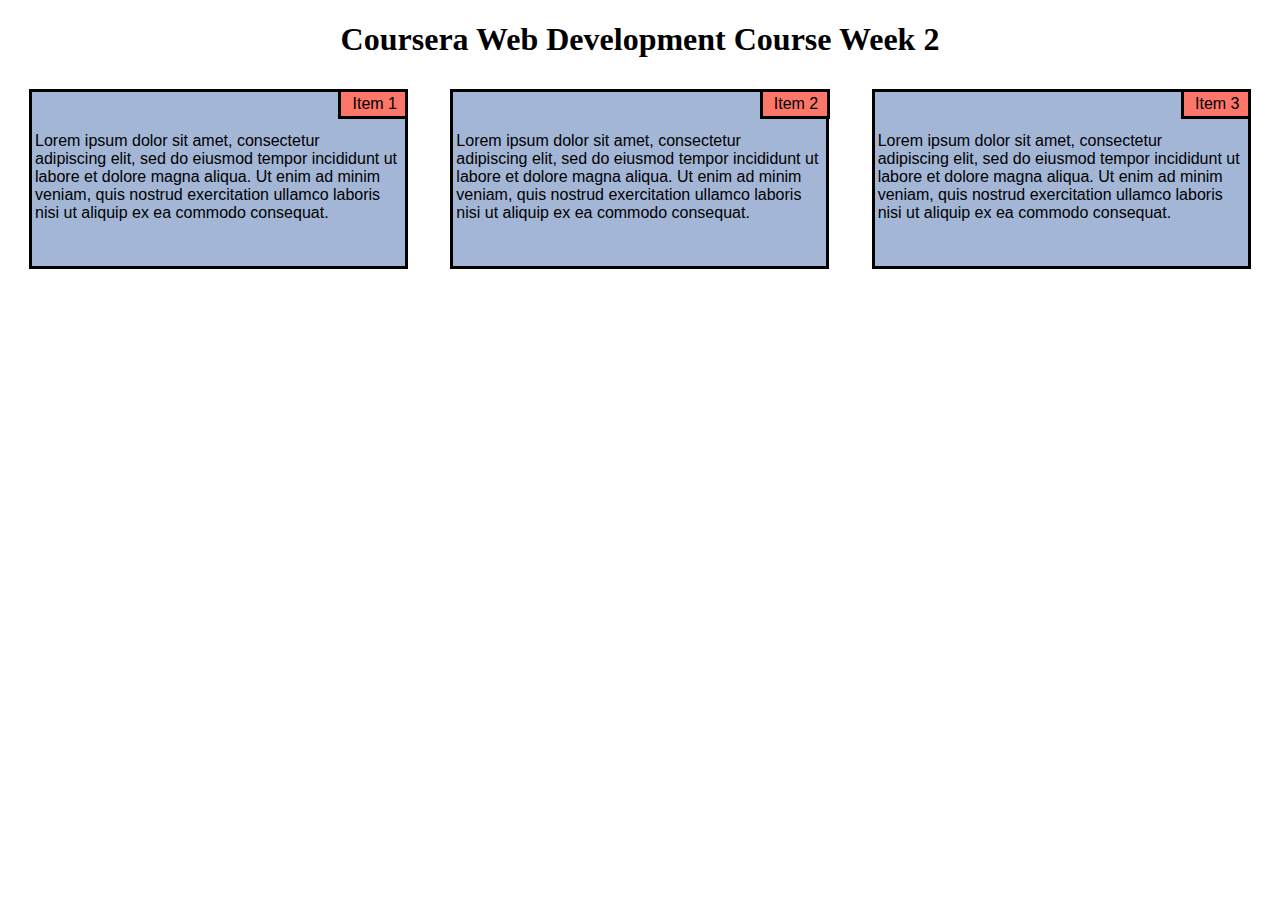
<file: week2/index.html>
<!DOCTYPE html> 
<html>
<head>
<meta charset="utf-8">
<meta name="viewport" content="width=device-width, initial-scale=1">
<title>Week 2</title>
<link rel="stylesheet" href="css/style.css">
</head>
<body>
<h1> Coursera Web Development Course Week 2 </h1>
<div class="row">
	<div class="col-lg-4 col-md-6 col-sd-12">
	<p id="header">Item 1 </p>
	<p id="content">Lorem ipsum dolor sit amet, consectetur adipiscing elit, sed do eiusmod tempor incididunt ut labore et dolore magna aliqua. Ut enim ad minim veniam, quis nostrud exercitation ullamco laboris nisi ut aliquip ex ea commodo consequat. </p></div>
	<div class="col-lg-4 col-md-6 col-sd-12">
	<p id="header">Item 2 </p>
	<p id="content">Lorem ipsum dolor sit amet, consectetur adipiscing elit, sed do eiusmod tempor incididunt ut labore et dolore magna aliqua. Ut enim ad minim veniam, quis nostrud exercitation ullamco laboris nisi ut aliquip ex ea commodo consequat. </p></div>
	<div class="col-lg-4 col-md-12 col-sd-12">
	<p id="header">Item 3 </p>
	<p id="content">Lorem ipsum dolor sit amet, consectetur adipiscing elit, sed do eiusmod tempor incididunt ut labore et dolore magna aliqua. Ut enim ad minim veniam, quis nostrud exercitation ullamco laboris nisi ut aliquip ex ea commodo consequat. </p></div>
</div> 
</body>
</html>
</file>
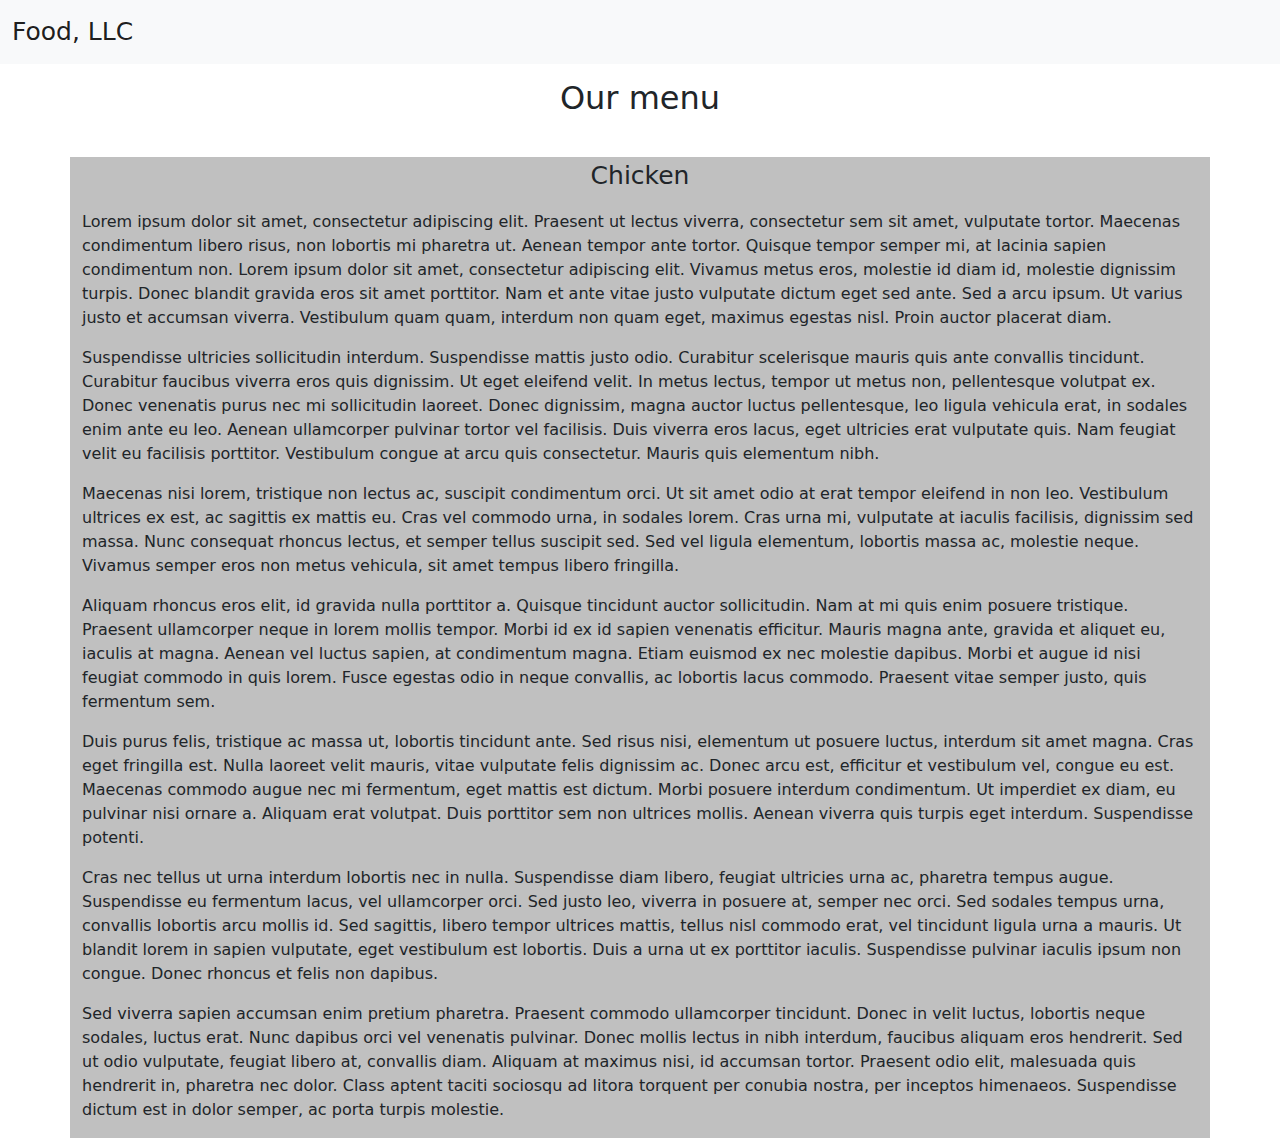
<file: week3/index.html>
<!doctype html>
<html lang="en">
  <head>
    <meta charset="utf-8">
    <meta http-equiv="X-UA-Compatible" content="IE=edge">
    <meta name="viewport" content="width=device-width, initial-scale=1">
    <title>Week 3</title>
    <link rel="stylesheet" href="css/bootstrap.min.css">
    <link rel="stylesheet" href="css/styles.css">
  </head>
<body>
	<header>
		<nav class="navbar navbar-light bg-light my-navbar">
		  <div class="container-fluid">
		    <a class="navbar-brand" href="#">Food, LLC</a>
		    <button class="navbar-toggler d-block d-sm-none" type="button" data-bs-toggle="collapse" data-bs-target="#navbarNav" aria-controls="navbarNav" aria-expanded="false" aria-label="Toggle navigation">
      			<span class="navbar-toggler-icon"></span>
		    </button>
		    <div class="collapse navbar-collapse" id="navbarNav">
		      <ul class="navbar-nav">
		        <li class="nav-item">
		          <a class="nav-link text-center" href="#">Chicken</a>
		        </li>
		        <li class="nav-item">
		          <a class="nav-link text-center" href="#">Beef</a>
		        </li>
		        <li class="nav-item">
		          <a class="nav-link text-center">Sushi</a>
		        </li>
		      </ul>
		    </div>
		  </div>
		</nav>
	</header>
	<div class="container"> 
		<h2 id="menu-categories-title" class="text-center">Our menu</h2>

		<section id="main-content" class="row">
			<div class="col-xs-12">
				<p id="main-content-header" class="text-center">Chicken</p>
				<p>Lorem ipsum dolor sit amet, consectetur adipiscing elit. Praesent ut lectus viverra, consectetur sem sit amet, vulputate tortor. Maecenas condimentum libero risus, non lobortis mi pharetra ut. Aenean tempor ante tortor. Quisque tempor semper mi, at lacinia sapien condimentum non. Lorem ipsum dolor sit amet, consectetur adipiscing elit. Vivamus metus eros, molestie id diam id, molestie dignissim turpis. Donec blandit gravida eros sit amet porttitor. Nam et ante vitae justo vulputate dictum eget sed ante. Sed a arcu ipsum. Ut varius justo et accumsan viverra. Vestibulum quam quam, interdum non quam eget, maximus egestas nisl. Proin auctor placerat diam.</p>

				<p>Suspendisse ultricies sollicitudin interdum. Suspendisse mattis justo odio. Curabitur scelerisque mauris quis ante convallis tincidunt. Curabitur faucibus viverra eros quis dignissim. Ut eget eleifend velit. In metus lectus, tempor ut metus non, pellentesque volutpat ex. Donec venenatis purus nec mi sollicitudin laoreet. Donec dignissim, magna auctor luctus pellentesque, leo ligula vehicula erat, in sodales enim ante eu leo. Aenean ullamcorper pulvinar tortor vel facilisis. Duis viverra eros lacus, eget ultricies erat vulputate quis. Nam feugiat velit eu facilisis porttitor. Vestibulum congue at arcu quis consectetur. Mauris quis elementum nibh.</p>

				<p>Maecenas nisi lorem, tristique non lectus ac, suscipit condimentum orci. Ut sit amet odio at erat tempor eleifend in non leo. Vestibulum ultrices ex est, ac sagittis ex mattis eu. Cras vel commodo urna, in sodales lorem. Cras urna mi, vulputate at iaculis facilisis, dignissim sed massa. Nunc consequat rhoncus lectus, et semper tellus suscipit sed. Sed vel ligula elementum, lobortis massa ac, molestie neque. Vivamus semper eros non metus vehicula, sit amet tempus libero fringilla. </p>

				<p>Aliquam rhoncus eros elit, id gravida nulla porttitor a. Quisque tincidunt auctor sollicitudin. Nam at mi quis enim posuere tristique. Praesent ullamcorper neque in lorem mollis tempor. Morbi id ex id sapien venenatis efficitur. Mauris magna ante, gravida et aliquet eu, iaculis at magna. Aenean vel luctus sapien, at condimentum magna. Etiam euismod ex nec molestie dapibus. Morbi et augue id nisi feugiat commodo in quis lorem. Fusce egestas odio in neque convallis, ac lobortis lacus commodo. Praesent vitae semper justo, quis fermentum sem.</p>

				<p>Duis purus felis, tristique ac massa ut, lobortis tincidunt ante. Sed risus nisi, elementum ut posuere luctus, interdum sit amet magna. Cras eget fringilla est. Nulla laoreet velit mauris, vitae vulputate felis dignissim ac. Donec arcu est, efficitur et vestibulum vel, congue eu est. Maecenas commodo augue nec mi fermentum, eget mattis est dictum. Morbi posuere interdum condimentum. Ut imperdiet ex diam, eu pulvinar nisi ornare a. Aliquam erat volutpat. Duis porttitor sem non ultrices mollis. Aenean viverra quis turpis eget interdum. Suspendisse potenti.
				</p>

				<p>Cras nec tellus ut urna interdum lobortis nec in nulla. Suspendisse diam libero, feugiat ultricies urna ac, pharetra tempus augue. Suspendisse eu fermentum lacus, vel ullamcorper orci. Sed justo leo, viverra in posuere at, semper nec orci. Sed sodales tempus urna, convallis lobortis arcu mollis id. Sed sagittis, libero tempor ultrices mattis, tellus nisl commodo erat, vel tincidunt ligula urna a mauris. Ut blandit lorem in sapien vulputate, eget vestibulum est lobortis. Duis a urna ut ex porttitor iaculis. Suspendisse pulvinar iaculis ipsum non congue. Donec rhoncus et felis non dapibus.</p>

				<p>Sed viverra sapien accumsan enim pretium pharetra. Praesent commodo ullamcorper tincidunt. Donec in velit luctus, lobortis neque sodales, luctus erat. Nunc dapibus orci vel venenatis pulvinar. Donec mollis lectus in nibh interdum, faucibus aliquam eros hendrerit. Sed ut odio vulputate, feugiat libero at, convallis diam. Aliquam at maximus nisi, id accumsan tortor. Praesent odio elit, malesuada quis hendrerit in, pharetra nec dolor. Class aptent taciti sociosqu ad litora torquent per conubia nostra, per inceptos himenaeos. Suspendisse dictum est in dolor semper, ac porta turpis molestie.</p>
			</div>
		</section>
	</div>
  
  <script src="js/bootstrap.js"></script>
</body>
</html>
</file>
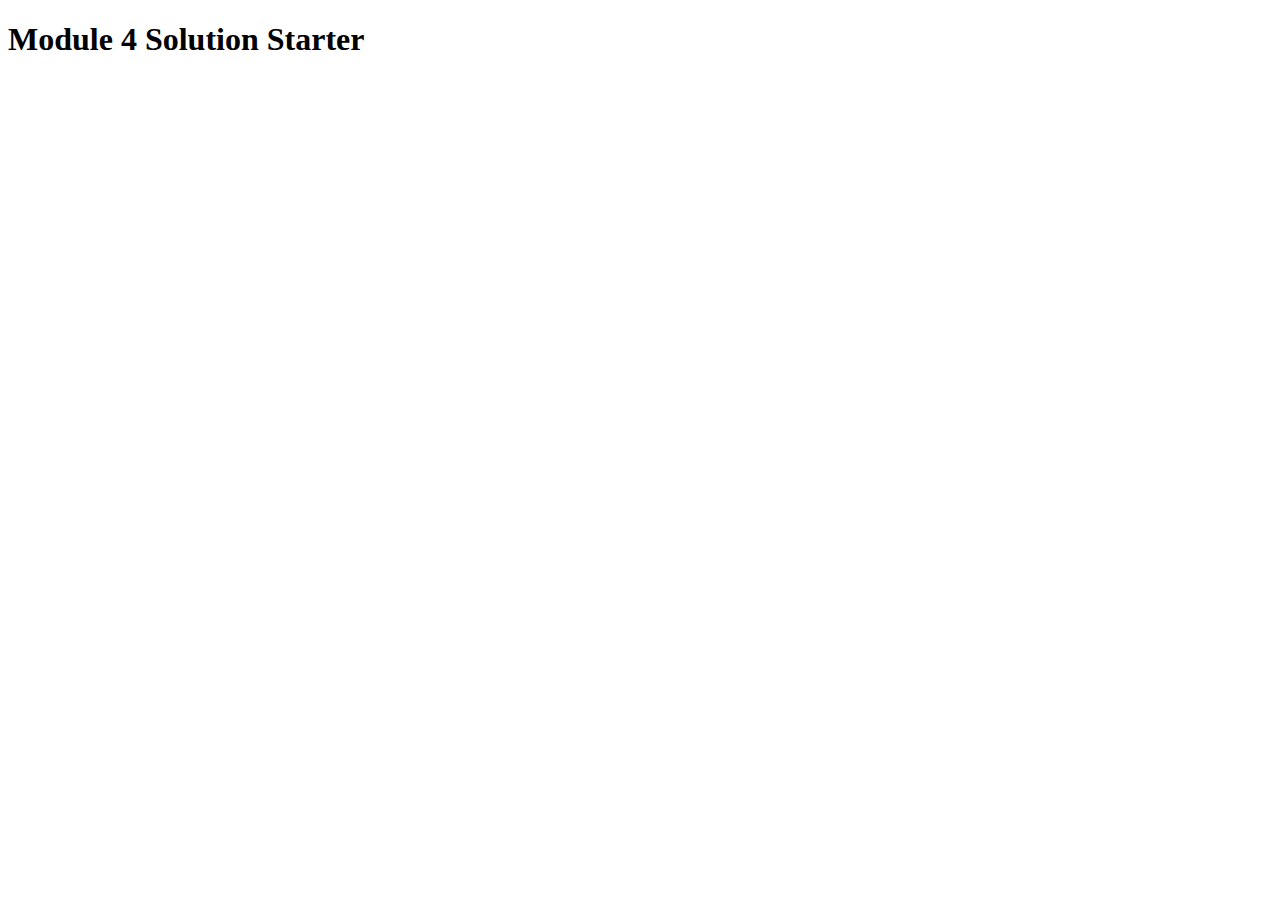
<file: week4/index.html>
<!DOCTYPE html>
<html>
<head>
  <meta charset="utf-8">
  <title>Module 4 Solution Starter</title>
  <script>
    var names = []; // DO NOT REMOVE
  </script>
  <script src="SpeakHello.js"></script>
  <script src="SpeakGoodBye.js"></script>
  <script src="script.js"></script>
</head>
<body>
  <h1>Module 4 Solution Starter</h1>
</body>
</html>
</file>
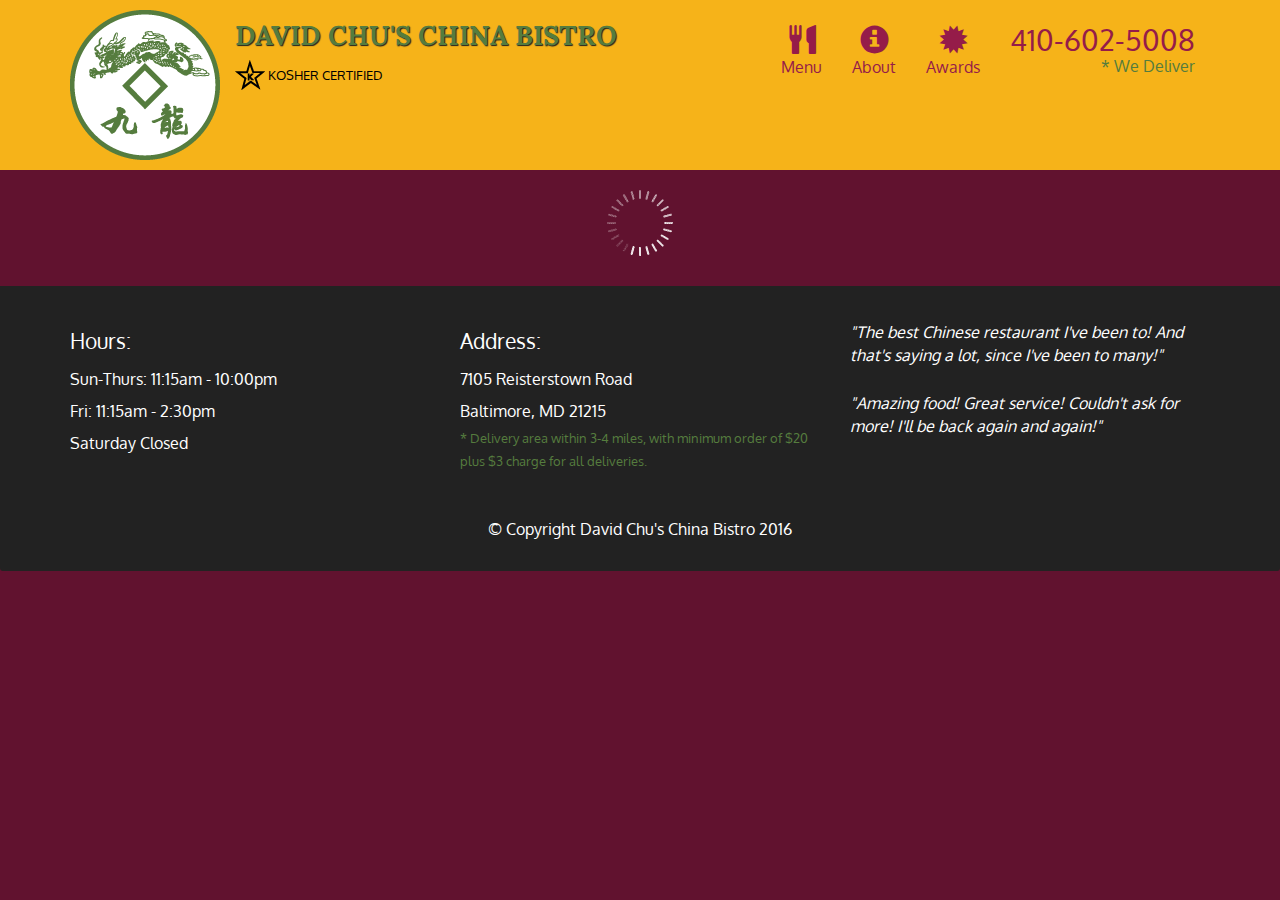
<file: week5/index.html>
<!doctype html>
<html lang="en">
  <head>
    <meta charset="utf-8">
    <meta http-equiv="X-UA-Compatible" content="IE=edge">
    <meta name="viewport" content="width=device-width, initial-scale=1">
    <title>David Chu's China Bistro</title>
    <link rel="stylesheet" href="css/bootstrap.min.css">
    <link rel="stylesheet" href="css/styles.css">
    <link href='https://fonts.googleapis.com/css?family=Oxygen:400,300,700' rel='stylesheet' type='text/css'>
    <link href='https://fonts.googleapis.com/css?family=Lora' rel='stylesheet' type='text/css'>
  </head>
<body>
  <header>
    <nav id="header-nav" class="navbar navbar-default">
      <div class="container">
        <div class="navbar-header">
          <a href="index.html" class="pull-left visible-md visible-lg">
            <div id="logo-img" alt="Logo image"></div>
          </a>

          <div class="navbar-brand">
            <a href="index.html"><h1>David Chu's China Bistro</h1></a>
            <p>
              <img src="images/star-k-logo.png" alt="Kosher certification">
              <span>Kosher Certified</span>
            </p>
          </div>

          <button id="navbarToggle" type="button" class="navbar-toggle collapsed" data-toggle="collapse" data-target="#collapsable-nav" aria-expanded="false">
            <span class="sr-only">Toggle navigation</span>
            <span class="icon-bar"></span>
            <span class="icon-bar"></span>
            <span class="icon-bar"></span>
          </button>
        </div>
        
        <div id="collapsable-nav" class="collapse navbar-collapse">
           <ul id="nav-list" class="nav navbar-nav navbar-right">
            <li id="navHomeButton" class="visible-xs active">
              <a href="index.html">
                <span class="glyphicon glyphicon-home"></span> Home</a>
            </li>
            <li id="navMenuButton">
              <a href="#" onclick="$dc.loadMenuCategories();">
                <span class="glyphicon glyphicon-cutlery"></span><br class="hidden-xs"> Menu</a>
            </li>
            <li>
              <a href="#">
                <span class="glyphicon glyphicon-info-sign"></span><br class="hidden-xs"> About</a>
            </li>
            <li>
              <a href="#">
                <span class="glyphicon glyphicon-certificate"></span><br class="hidden-xs"> Awards</a>
            </li>
            <li id="phone" class="hidden-xs">
              <a href="tel:410-602-5008">
                <span>410-602-5008</span></a><div>* We Deliver</div>
            </li>
          </ul><!-- #nav-list -->
        </div><!-- .collapse .navbar-collapse -->
      </div><!-- .container -->
    </nav><!-- #header-nav -->
  </header>

  <div id="call-btn" class="visible-xs">
    <a class="btn" href="tel:410-602-5008">
    <span class="glyphicon glyphicon-earphone"></span>
    410-602-5008
    </a>
  </div>
  <div id="xs-deliver" class="text-center visible-xs">* We Deliver</div>

  <div id="main-content" class="container"></div>

  <footer class="panel-footer">
    <div class="container">
      <div class="row">
        <section id="hours" class="col-sm-4">
          <span>Hours:</span><br>
          Sun-Thurs: 11:15am - 10:00pm<br>
          Fri: 11:15am - 2:30pm<br>
          Saturday Closed
          <hr class="visible-xs">
        </section>
        <section id="address" class="col-sm-4">
          <span>Address:</span><br>
          7105 Reisterstown Road<br>
          Baltimore, MD 21215
          <p>* Delivery area within 3-4 miles, with minimum order of $20 plus $3 charge for all deliveries.</p>
          <hr class="visible-xs">
        </section>
        <section id="testimonials" class="col-sm-4">
          <p>"The best Chinese restaurant I've been to! And that's saying a lot, since I've been to many!"</p>
          <p>"Amazing food! Great service! Couldn't ask for more! I'll be back again and again!"</p>
        </section>
      </div>
      <div class="text-center">&copy; Copyright David Chu's China Bistro 2016</div>
    </div>
  </footer>

  <!-- jQuery (Bootstrap JS plugins depend on it) -->
  <script src="js/jquery-2.1.4.min.js"></script>
  <script src="js/bootstrap.min.js"></script>
  <script src="js/ajax-utils.js"></script>
  <script src="js/script.js"></script>
</body>
</html>
</file>
<file: week2/css/style.css>
* {
	box-sizing: border-box;
}
h1 {
	margin-bottom: 15px;
	text-align: center;
}
p {
  border: 3px solid black;
  background-color: #a3b6d6;
  width: 90%;
  height: 180px;
  margin-right: auto;
  margin-left: auto;
  font-family: Helvetica;
  color: black;
  padding-top: 40px;
  padding-left: 3px;
}
#header {
	position: relative;
	text-align: center;
	background-color: #FC766AFF;
	float: right;
	right: 5%;
	width: 70px;
	height: 30px;
	padding-top: 3px;
}
/* Simple Responsive Framework. */
.row {
  width: 100%;
}

/********** Large devices only **********/
@media (min-width: 992px) {
  .col-lg-1, .col-lg-2, .col-lg-3, .col-lg-4, .col-lg-5, .col-lg-6, .col-lg-7, .col-lg-8, .col-lg-9, .col-lg-10, .col-lg-11, .col-lg-12 {
    float: left;
  }
  .col-lg-1 {
    width: 8.33%;
  }
  .col-lg-2 {
    width: 16.66%;
  }
  .col-lg-3 {
    width: 25%;
  }
  .col-lg-4 {
    width: 33.33%;
  }
  .col-lg-5 {
    width: 41.66%;
  }
  .col-lg-6 {
    width: 50%;
  }
  .col-lg-7 {
    width: 58.33%;
  }
  .col-lg-8 {
    width: 66.66%;
  }
  .col-lg-9 {
    width: 74.99%;
  }
  .col-lg-10 {
    width: 83.33%;
  }
  .col-lg-11 {
    width: 91.66%;
  }
  .col-lg-12 {
    width: 100%;
  }
}

/********** Medium devices only **********/
@media (min-width: 768px) and (max-width: 991px) {
  .col-md-1, .col-md-2, .col-md-3, .col-md-4, .col-md-5, .col-md-6, .col-md-7, .col-md-8, .col-md-9, .col-md-10, .col-md-11, .col-md-12 {
    float: left;
  }
  .col-md-1 {
    width: 8.33%;
  }
  .col-md-2 {
    width: 16.66%;
  }
  .col-md-3 {
    width: 25%;
  }
  .col-md-4 {
    width: 33.33%;
  }
  .col-md-5 {
    width: 41.66%;
  }
  .col-md-6 {
    width: 50%;
  }
  .col-md-7 {
    width: 58.33%;
  }
  .col-md-8 {
    width: 66.66%;
  }
  .col-md-9 {
    width: 74.99%;
  }
  .col-md-10 {
    width: 83.33%;
  }
  .col-md-11 {
    width: 91.66%;
  }
  .col-md-12 {
    width: 100%;
  }
  .col-md-12 > p {
  	width: 95%;
  }
  .col-md-12 > p#header {
  	right: 2.5%;
  }
}

/********** Small devices only **********/
@media (max-width: 767px) {
  .col-sd-1, .col-sd-2, .col-sd-3, .col-sd-4, .col-sd-5, .col-sd-6, .col-sd-7, .col-sd-8, .col-sd-9, .col-sd-10, .col-sd-11, .col-sd-12 {
    float: left;
  }
  .col-sd-1 {
    width: 8.33%;
  }
  .col-sd-2 {
    width: 16.66%;
  }
  .col-sd-3 {
    width: 25%;
  }
  .col-sd-4 {
    width: 33.33%;
  }
  .col-sd-5 {
    width: 41.66%;
  }
  .col-sd-6 {
    width: 50%;
  }
  .col-sd-7 {
    width: 58.33%;
  }
  .col-sd-8 {
    width: 66.66%;
  }
  .col-sd-9 {
    width: 74.99%;
  }
  .col-sd-10 {
    width: 83.33%;
  }
  .col-sd-11 {
    width: 91.66%;
  }
  .col-sd-12 {
    width: 100%;
  }
}
</file>
<file: week3/css/styles.css>
.navbar-brand {
	font-size: 25px;
}

#menu-categories-title {
	margin-top: 15px;
	margin-bottom: 40px;
}

#main-content {
	background-color: #C0C0C0;	
}

#main-content-header {
	font-size: 25px;
}
</file>
<file: week5/css/styles.css>
body {
  font-size: 16px;
  color: #fff;
  background-color: #61122f;
  font-family: 'Oxygen', sans-serif;
}

/** HEADER **/
#header-nav {
  background-color: #f6b319;
  border-radius: 0;
  border: 0;
}

#logo-img {
  background: url('../images/restaurant-logo_large.png') no-repeat;
  width: 150px;
  height: 150px;
  margin: 10px 15px 10px 0;
}

.navbar-brand {
  padding-top: 25px;
}
.navbar-brand h1 { /* Restaurant name */
  font-family: 'Lora', serif;
  color: #557c3e;
  font-size: 1.5em;
  text-transform: uppercase;
  font-weight: bold;
  text-shadow: 1px 1px 1px #222;
  margin-top: 0;
  margin-bottom: 0;
  line-height: .75;
}
.navbar-brand a:hover, .navbar-brand a:focus {
  text-decoration: none;
}
.navbar-brand p { /* Kosher cert */
  color: #000;
  text-transform: uppercase;
  font-size: .7em;
  margin-top: 15px;
}
.navbar-brand p span { /* Star-K */
  vertical-align: middle;
}

#nav-list {
  margin-top: 10px;
}
#nav-list a {
  color: #951C49;
  text-align: center;
}
#nav-list a:hover {
  background: #E7E7E7;
}
#nav-list a span {
  font-size: 1.8em;
}

#phone {
  margin-top: 5px;
}
#phone a { /* Phone number */
  text-align: right;
  padding-bottom: 0;
}
#phone div { /* We Deliver */
  color: #557c3e;
  text-align: right;
  padding-right: 15px;
}

.navbar-header button.navbar-toggle, .navbar-header .icon-bar {
  border: 1px solid #61122f;
}
.navbar-header button.navbar-toggle {
  clear: both;
  margin-top: -30px;
}
/* END HEADER */

/* FOOTER */
.panel-footer {
  margin-top: 30px;
  padding-top: 35px;
  padding-bottom: 30px;
  background-color: #222;
  border-top: 0;
}
.panel-footer div.row {
  margin-bottom: 35px;
}
#hours, #address {
  line-height: 2;
}
#hours > span, #address > span {
  font-size: 1.3em;
}
#address p {
  color: #557c3e;
  font-size: .8em;
  line-height: 1.8;
}
#testimonials {
  font-style: italic;
}
#testimonials p:nth-child(2) {
  margin-top: 25px;
}
/* END FOOTER */



/* HOME PAGE */
.container .jumbotron {
  box-shadow: 0 0 50px #3F0C1F;
  border: 2px solid #3F0C1F;
}

#menu-tile, #specials-tile, #map-tile {
  height: 250px;
  width: 100%;
  margin-bottom: 15px;
  position: relative;
  border: 2px solid #3F0C1F;
  overflow: hidden;
}
#menu-tile:hover, #specials-tile:hover, #map-tile:hover {
  box-shadow: 0 1px 5px 1px #cccccc;
}
#menu-tile {
  background: url('../images/menu-tile.jpg') no-repeat;
  background-position: center;
}
#specials-tile {
  background: url('../images/specials-tile.jpg') no-repeat;
  background-position: center;
}
#menu-tile span, #specials-tile span, #map-tile span {
  position: absolute;
  bottom: 0;
  right: 0;
  width: 100%;
  text-align: center;
  font-size: 1.6em;
  text-transform: uppercase;
  background-color: #000;
  color: #fff;
  opacity: .8;
}
/* END HOME PAGE */

/* MENU CATEGORIES PAGE */
.category-tile { 
  position: relative;
  border: 2px solid #3F0C1F;
  overflow: hidden;
  width: 200px;
  height: 200px;
  margin: 0 auto 15px;
}
.category-tile span {
  position: absolute;
  bottom: 0;
  right: 0;
  width: 100%;
  text-align: center;
  font-size: 1.2em;
  text-transform: uppercase;
  background-color: #000;
  color: #fff;
  opacity: .8;
}
.category-tile:hover {
  box-shadow: 0 1px 5px 1px #cccccc;
}

#menu-categories-title + div {
  margin-bottom: 50px;
}
/* END MENU CATEGORIES PAGE */

/* SINGLE CATEGORY PAGE */
.menu-item-tile {
  margin-bottom: 25px;
}
.menu-item-tile hr {
  width: 80%;
}
.menu-item-tile .menu-item-price {
  font-size: 1.1em;
  text-align: right;
  margin-top: -15px;
  margin-right: -15px;
}
.menu-item-tile .menu-item-price span {
  font-size: .6em;
}
.menu-item-photo {
  position: relative;
  border: 2px solid #3F0C1F; 
  overflow: hidden;
  padding: 0;
  margin-right: -15px;
  margin-left: auto;
  margin-bottom: 20px;
  max-width: 250px;
}
.menu-item-photo div {
  position: absolute;
  bottom: 0;
  right: 0;
  width: 80px;
  background-color: #557c3e;
  text-align: center;
}
.menu-item-description {
  padding-right: 30px;
}
h3.menu-item-title {
  margin: 0 0 10px;
}
.menu-item-details {
  font-size: .9em;
  font-style: italic;
}
/* END SINGLE CATEGORY PAGE */


/********** Large devices only **********/
@media (min-width: 1200px) {
  .container .jumbotron {
    background: url('../images/jumbotron_1200.jpg') no-repeat;
    height: 675px;
  }
}

/********** Medium devices only **********/
@media (min-width: 992px) and (max-width: 1199px) {
  /* Header */
  #logo-img {
    background: url('../images/restaurant-logo_medium.png') no-repeat;
    width: 100px;
    height: 100px;
    margin: 5px 5px 5px 0;
  }
  /* End Header */

  /* Home Page */
  .container .jumbotron {
    background: url('../images/jumbotron_992.jpg') no-repeat;
    height: 558px;
  }
  /* End Home Page */
}

/********** Small devices only **********/
@media (min-width: 768px) and (max-width: 991px) {
  /* Home Page */
  .container .jumbotron {
    background: url('../images/jumbotron_768.jpg') no-repeat;
    height: 432px;
  }
  /* End Home Page */
}

/********** Extra small devices only **********/
@media (max-width: 767px) {
  /* Header */
  .navbar-brand {
    padding-top: 10px;
    height: 80px;
  }
  .navbar-brand h1 { /* Restaurant name */
    padding-top: 10px;
    font-size: 5vw; /* 1vw = 1% of viewport width */
  }
  .navbar-brand p { /* Kosher cert */
    font-size: .6em;
    margin-top: 12px;
  }
  .navbar-brand p img { /* Star-K */
    height: 20px;
  }

  #collapsable-nav a { /* Collapsed nav menu text */
    font-size: 1.2em;
  }
  #collapsable-nav a span { /* Collapsed nav menu glyph */
    font-size: 1em;
    margin-right: 5px;
  }

  #call-btn > a {
    font-size: 1.5em;
    display: block;
    margin: 0 20px;
    padding: 10px;
    border: 2px solid #fff;
    background-color: #f6b319;
    color: #951c49;
  }
  #xs-deliver {
    margin-top: 5px;
    font-size: .7em;
    letter-spacing: .1em;
    text-transform: uppercase;
  }
  /* End Header */

  /* Footer */
  .panel-footer section {
    margin-bottom: 30px;
    text-align: center;
  }
  .panel-footer section:nth-child(3) {
    margin-bottom: 0; /* margin already exists on the whole row */
  }
  .panel-footer section hr {
    width: 50%;
  }
  /* End Footer */

  /* Home Page */
  .container .jumbotron {
    margin-top: 30px;
    padding: 0;
  }
  #menu-tile, #specials-tile {
    width: 360px;
    margin: 0 auto 15px;
  }

  .menu-item-photo {
    margin-right: auto;
  }
  .menu-item-tile .menu-item-price {
    text-align: center;
  }
  .menu-item-description {
    text-align: center;;
  }
}


/********** Super extra small devices Only :-) (e.g., iPhone 4) **********/
@media (max-width: 479px) {
  /* Header */
  .navbar-brand h1 { /* Restaurant name */
    padding-top: 5px;
    font-size: 6vw;
  }
  /* End Header */
  
  /* Home page */
  #menu-tile, #specials-tile {
    width: 280px;
    margin: 0 auto 15px;
  }

  .col-xxs-12 {
    position: relative;
    min-height: 1px;
    padding-right: 15px;
    padding-left: 15px;
    float: left;
    width: 100%;
  }
}
</file>
